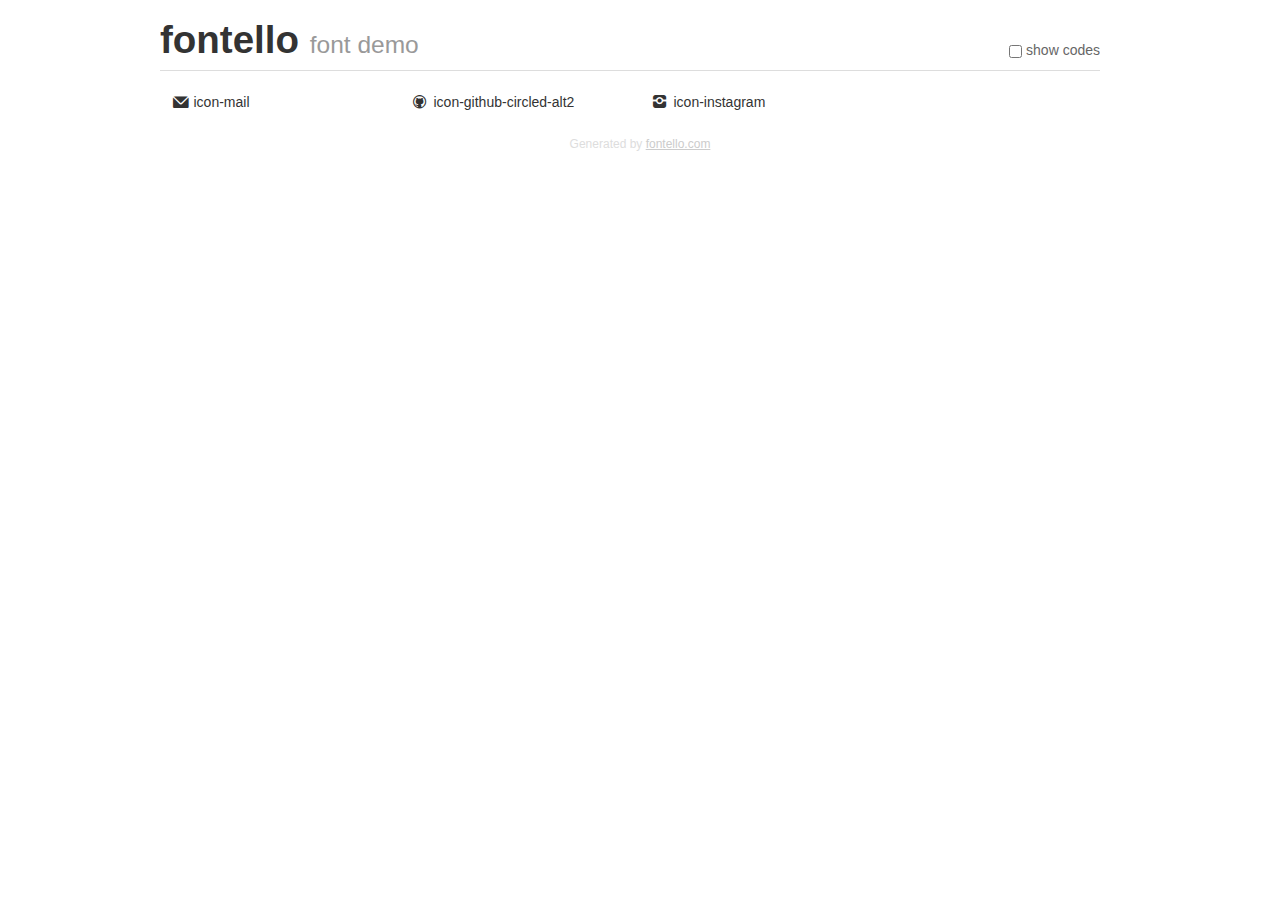
<file: assets/fonts/fontello-4e4e2ce9/demo.html>
<!DOCTYPE html>
<html>
  <head><!--[if lt IE 9]><script language="javascript" type="text/javascript" src="//html5shim.googlecode.com/svn/trunk/html5.js"></script><![endif]-->
    <meta charset="UTF-8"><style>/*
 * Bootstrap v2.2.1
 *
 * Copyright 2012 Twitter, Inc
 * Licensed under the Apache License v2.0
 * http://www.apache.org/licenses/LICENSE-2.0
 *
 * Designed and built with all the love in the world @twitter by @mdo and @fat.
 */
.clearfix {
  *zoom: 1;
}
.clearfix:before,
.clearfix:after {
  display: table;
  content: "";
  line-height: 0;
}
.clearfix:after {
  clear: both;
}
html {
  font-size: 100%;
  -webkit-text-size-adjust: 100%;
  -ms-text-size-adjust: 100%;
}
a:focus {
  outline: thin dotted #333;
  outline: 5px auto -webkit-focus-ring-color;
  outline-offset: -2px;
}
a:hover,
a:active {
  outline: 0;
}
button,
input,
select,
textarea {
  margin: 0;
  font-size: 100%;
  vertical-align: middle;
}
button,
input {
  *overflow: visible;
  line-height: normal;
}
button::-moz-focus-inner,
input::-moz-focus-inner {
  padding: 0;
  border: 0;
}
body {
  margin: 0;
  font-family: "Helvetica Neue", Helvetica, Arial, sans-serif;
  font-size: 14px;
  line-height: 20px;
  color: #333;
  background-color: #fff;
}
a {
  color: #08c;
  text-decoration: none;
}
a:hover {
  color: #005580;
  text-decoration: underline;
}
.row {
  margin-left: -20px;
  *zoom: 1;
}
.row:before,
.row:after {
  display: table;
  content: "";
  line-height: 0;
}
.row:after {
  clear: both;
}
[class*="span"] {
  float: left;
  min-height: 1px;
  margin-left: 20px;
}
.container,
.navbar-static-top .container,
.navbar-fixed-top .container,
.navbar-fixed-bottom .container {
  width: 940px;
}
.span12 {
  width: 940px;
}
.span11 {
  width: 860px;
}
.span10 {
  width: 780px;
}
.span9 {
  width: 700px;
}
.span8 {
  width: 620px;
}
.span7 {
  width: 540px;
}
.span6 {
  width: 460px;
}
.span5 {
  width: 380px;
}
.span4 {
  width: 300px;
}
.span3 {
  width: 220px;
}
.span2 {
  width: 140px;
}
.span1 {
  width: 60px;
}
[class*="span"].pull-right,
.row-fluid [class*="span"].pull-right {
  float: right;
}
.container {
  margin-right: auto;
  margin-left: auto;
  *zoom: 1;
}
.container:before,
.container:after {
  display: table;
  content: "";
  line-height: 0;
}
.container:after {
  clear: both;
}
p {
  margin: 0 0 10px;
}
.lead {
  margin-bottom: 20px;
  font-size: 21px;
  font-weight: 200;
  line-height: 30px;
}
small {
  font-size: 85%;
}
h1 {
  margin: 10px 0;
  font-family: inherit;
  font-weight: bold;
  line-height: 20px;
  color: inherit;
  text-rendering: optimizelegibility;
}
h1 small {
  font-weight: normal;
  line-height: 1;
  color: #999;
}
h1 {
  line-height: 40px;
}
h1 {
  font-size: 38.5px;
}
h1 small {
  font-size: 24.5px;
}
body {
  margin-top: 90px;
}
.header {
  position: fixed;
  top: 0;
  left: 50%;
  margin-left: -480px;
  background-color: #fff;
  border-bottom: 1px solid #ddd;
  padding-top: 10px;
  z-index: 10;
}
.footer {
  color: #ddd;
  font-size: 12px;
  text-align: center;
  margin-top: 20px;
}
.footer a {
  color: #ccc;
  text-decoration: underline;
}
.the-icons {
  font-size: 14px;
  line-height: 24px;
}
.switch {
  position: absolute;
  right: 0;
  bottom: 10px;
  color: #666;
}
.switch input {
  margin-right: 0.3em;
}
.codesOn .i-name {
  display: none;
}
.codesOn .i-code {
  display: inline;
}
.i-code {
  display: none;
}
@font-face {
      font-family: 'fontello';
      src: url('./font/fontello.eot?35584389');
      src: url('./font/fontello.eot?35584389#iefix') format('embedded-opentype'),
           url('./font/fontello.woff?35584389') format('woff'),
           url('./font/fontello.ttf?35584389') format('truetype'),
           url('./font/fontello.svg?35584389#fontello') format('svg');
      font-weight: normal;
      font-style: normal;
    }
     
     
    .demo-icon
    {
      font-family: "fontello";
      font-style: normal;
      font-weight: normal;
      speak: none;
     
      display: inline-block;
      text-decoration: inherit;
      width: 1em;
      margin-right: .2em;
      text-align: center;
      /* opacity: .8; */
     
      /* For safety - reset parent styles, that can break glyph codes*/
      font-variant: normal;
      text-transform: none;
     
      /* fix buttons height, for twitter bootstrap */
      line-height: 1em;
     
      /* Animation center compensation - margins should be symmetric */
      /* remove if not needed */
      margin-left: .2em;
     
      /* You can be more comfortable with increased icons size */
      /* font-size: 120%; */
     
      /* Font smoothing. That was taken from TWBS */
      -webkit-font-smoothing: antialiased;
      -moz-osx-font-smoothing: grayscale;
     
      /* Uncomment for 3D effect */
      /* text-shadow: 1px 1px 1px rgba(127, 127, 127, 0.3); */
    }
     </style>
    <link rel="stylesheet" href="css/animation.css"><!--[if IE 7]><link rel="stylesheet" href="css/" + font.fontname + "-ie7.css"><![endif]-->
    <script>
      function toggleCodes(on) {
        var obj = document.getElementById('icons');
      
        if (on) {
          obj.className += ' codesOn';
        } else {
          obj.className = obj.className.replace(' codesOn', '');
        }
      }
      
    </script>
  </head>
  <body>
    <div class="container header">
      <h1>fontello <small>font demo</small></h1>
      <label class="switch">
        <input type="checkbox" onclick="toggleCodes(this.checked)">show codes
      </label>
    </div>
    <div class="container" id="icons">
      <div class="row">
        <div class="the-icons span3" title="Code: 0xe800"><i class="demo-icon icon-mail">&#xe800;</i> <span class="i-name">icon-mail</span><span class="i-code">0xe800</span></div>
        <div class="the-icons span3" title="Code: 0xf056"><i class="demo-icon icon-github-circled-alt2">&#xf056;</i> <span class="i-name">icon-github-circled-alt2</span><span class="i-code">0xf056</span></div>
        <div class="the-icons span3" title="Code: 0xf05d"><i class="demo-icon icon-instagram">&#xf05d;</i> <span class="i-name">icon-instagram</span><span class="i-code">0xf05d</span></div>
      </div>
    </div>
    <div class="container footer">Generated by <a href="http://fontello.com">fontello.com</a></div>
  </body>
</html>
</file>
<file: assets/fonts/fontello-4e4e2ce9/css/animation.css>
/*
   Animation example, for spinners
*/
.animate-spin {
  -moz-animation: spin 2s infinite linear;
  -o-animation: spin 2s infinite linear;
  -webkit-animation: spin 2s infinite linear;
  animation: spin 2s infinite linear;
  display: inline-block;
}
@-moz-keyframes spin {
  0% {
    -moz-transform: rotate(0deg);
    -o-transform: rotate(0deg);
    -webkit-transform: rotate(0deg);
    transform: rotate(0deg);
  }

  100% {
    -moz-transform: rotate(359deg);
    -o-transform: rotate(359deg);
    -webkit-transform: rotate(359deg);
    transform: rotate(359deg);
  }
}
@-webkit-keyframes spin {
  0% {
    -moz-transform: rotate(0deg);
    -o-transform: rotate(0deg);
    -webkit-transform: rotate(0deg);
    transform: rotate(0deg);
  }

  100% {
    -moz-transform: rotate(359deg);
    -o-transform: rotate(359deg);
    -webkit-transform: rotate(359deg);
    transform: rotate(359deg);
  }
}
@-o-keyframes spin {
  0% {
    -moz-transform: rotate(0deg);
    -o-transform: rotate(0deg);
    -webkit-transform: rotate(0deg);
    transform: rotate(0deg);
  }

  100% {
    -moz-transform: rotate(359deg);
    -o-transform: rotate(359deg);
    -webkit-transform: rotate(359deg);
    transform: rotate(359deg);
  }
}
@-ms-keyframes spin {
  0% {
    -moz-transform: rotate(0deg);
    -o-transform: rotate(0deg);
    -webkit-transform: rotate(0deg);
    transform: rotate(0deg);
  }

  100% {
    -moz-transform: rotate(359deg);
    -o-transform: rotate(359deg);
    -webkit-transform: rotate(359deg);
    transform: rotate(359deg);
  }
}
@keyframes spin {
  0% {
    -moz-transform: rotate(0deg);
    -o-transform: rotate(0deg);
    -webkit-transform: rotate(0deg);
    transform: rotate(0deg);
  }

  100% {
    -moz-transform: rotate(359deg);
    -o-transform: rotate(359deg);
    -webkit-transform: rotate(359deg);
    transform: rotate(359deg);
  }
}
</file>
